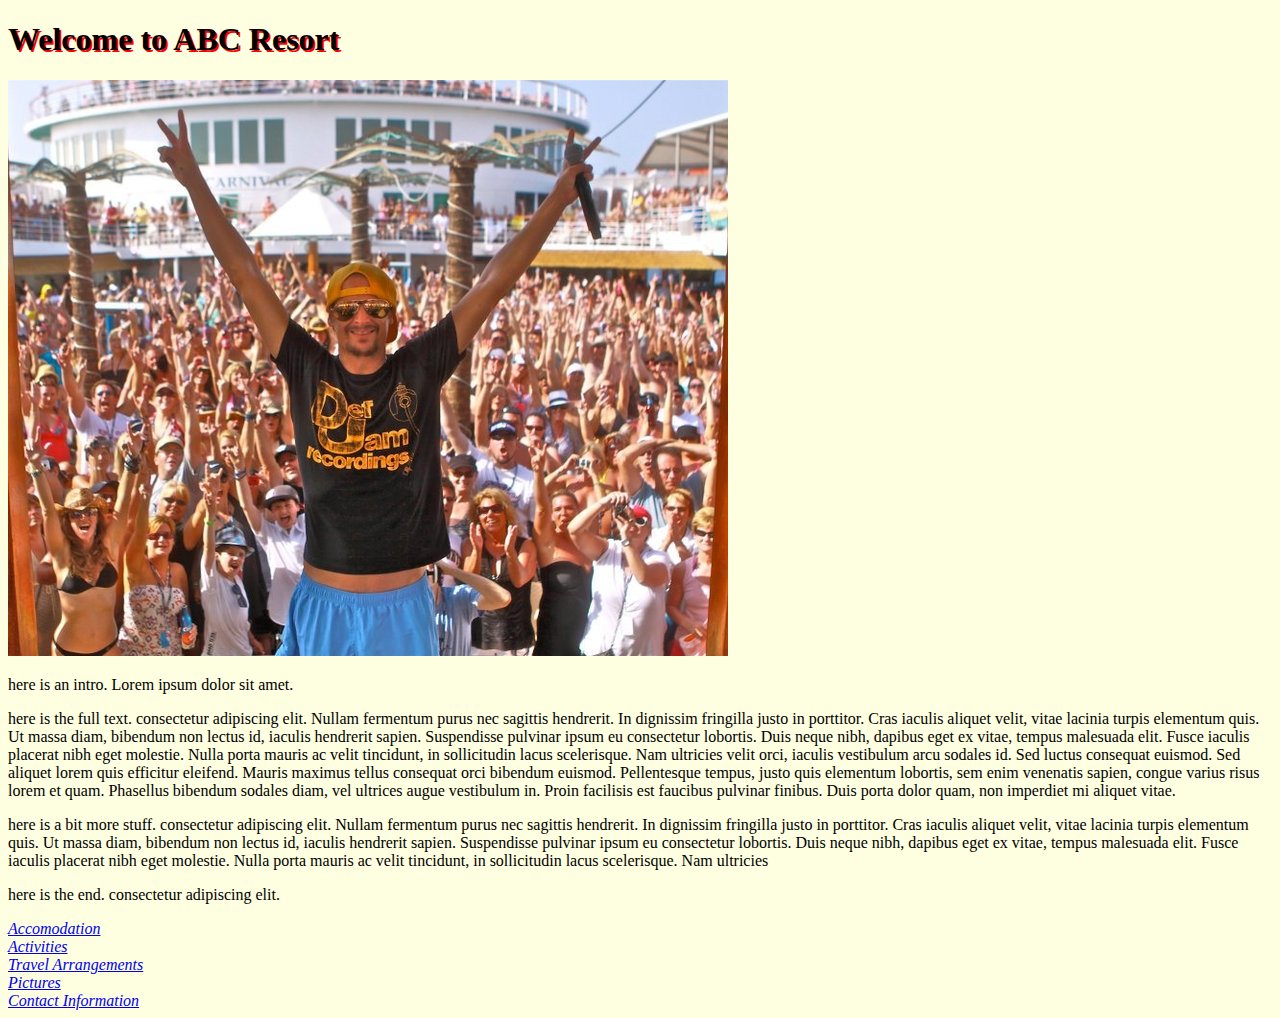
<file: index.html>
<!DOCTYPE html>
<html>
  <head>
    <link href="css/styles.css" rel="stylesheet" type="text/css">
    <title>Home</title>
  </head>
  <body>
    <h1>Welcome to ABC Resort</h1>

    <img class="introImage" src="img/kidRock.jpg" alt="Kid Rock">

    <p class="intro"> here is an intro. Lorem ipsum dolor sit amet.</p>
    <p> here is the full text. consectetur adipiscing elit. Nullam fermentum purus nec sagittis hendrerit. In dignissim fringilla justo in porttitor. Cras iaculis aliquet velit, vitae lacinia turpis elementum quis. Ut massa diam, bibendum non lectus id, iaculis hendrerit sapien. Suspendisse pulvinar ipsum eu consectetur lobortis. Duis neque nibh, dapibus eget ex vitae, tempus malesuada elit. Fusce iaculis placerat nibh eget molestie. Nulla porta mauris ac velit tincidunt, in sollicitudin lacus scelerisque. Nam ultricies velit orci, iaculis vestibulum arcu sodales id. Sed luctus consequat euismod. Sed aliquet lorem quis efficitur eleifend. Mauris maximus tellus consequat orci bibendum euismod. Pellentesque tempus, justo quis elementum lobortis, sem enim venenatis sapien, congue varius risus lorem et quam. Phasellus bibendum sodales diam, vel ultrices augue vestibulum in. Proin facilisis est faucibus pulvinar finibus. Duis porta dolor quam, non imperdiet mi aliquet vitae.
    </p>

    <p class="info">here is a bit more stuff. consectetur adipiscing elit. Nullam fermentum purus nec sagittis hendrerit. In dignissim fringilla justo in porttitor. Cras iaculis aliquet velit, vitae lacinia turpis elementum quis. Ut massa diam, bibendum non lectus id, iaculis hendrerit sapien. Suspendisse pulvinar ipsum eu consectetur lobortis. Duis neque nibh, dapibus eget ex vitae, tempus malesuada elit. Fusce iaculis placerat nibh eget molestie. Nulla porta mauris ac velit tincidunt, in sollicitudin lacus scelerisque. Nam ultricies</p>

    <p class="call to action">here is the end. consectetur adipiscing elit. </p>

    <ul>
      <li><a href="accomodation.html">Accomodation</a></li>
      <li><a href="activities.html">Activities</a></li>
      <li><a href="travelArrangements.html">Travel Arrangements</a></li>
      <li><a href="pictures.html">Pictures</a></li>
      <li><a href="contactInfo.html">Contact Information</a></li>
    </ul>

  </body>
</html>
</file>
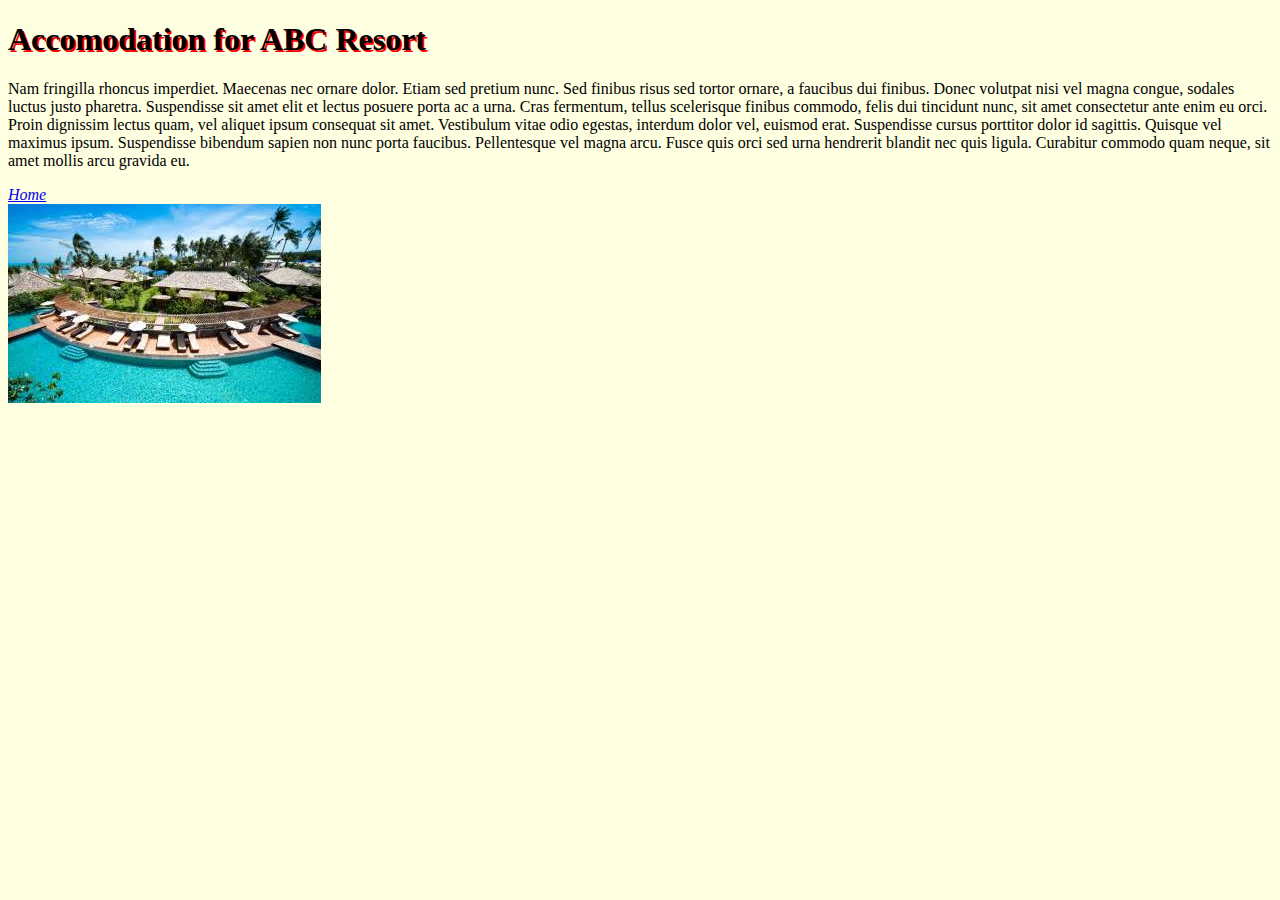
<file: accomodation.html>
<!DOCTYPE html>
<html>
  <head>
    <link href="css/styles.css" rel="stylesheet" type="text/css">
    <title>Accomodation</title>
  </head>
  <body>
    <h1>Accomodation for ABC Resort</h1>

    <p>Nam fringilla rhoncus imperdiet. Maecenas nec ornare dolor.
      Etiam sed pretium nunc. Sed finibus risus sed tortor ornare, a faucibus
       dui finibus. Donec volutpat nisi vel magna congue, sodales luctus
       justo pharetra. Suspendisse sit amet elit et lectus
       posuere porta ac a urna. Cras fermentum, tellus scelerisque finibus
       commodo, felis dui tincidunt nunc, sit amet consectetur ante enim eu
       orci. Proin dignissim lectus quam, vel aliquet ipsum consequat sit
       amet. Vestibulum vitae odio egestas, interdum dolor vel, euismod
       erat. Suspendisse cursus porttitor dolor id sagittis. Quisque vel
       maximus ipsum. Suspendisse bibendum sapien non nunc porta faucibus.
       Pellentesque vel magna arcu. Fusce quis orci sed urna hendrerit blandit nec
       quis ligula. Curabitur commodo quam neque, sit amet mollis arcu gravida eu.</p>

    <ul>
      <a href="index.html">Home</a>
    </ul>

    <img class="resortImage" src = "img/accomImg.jpg" alt="Resort Image">


  </body>
</html>
</file>
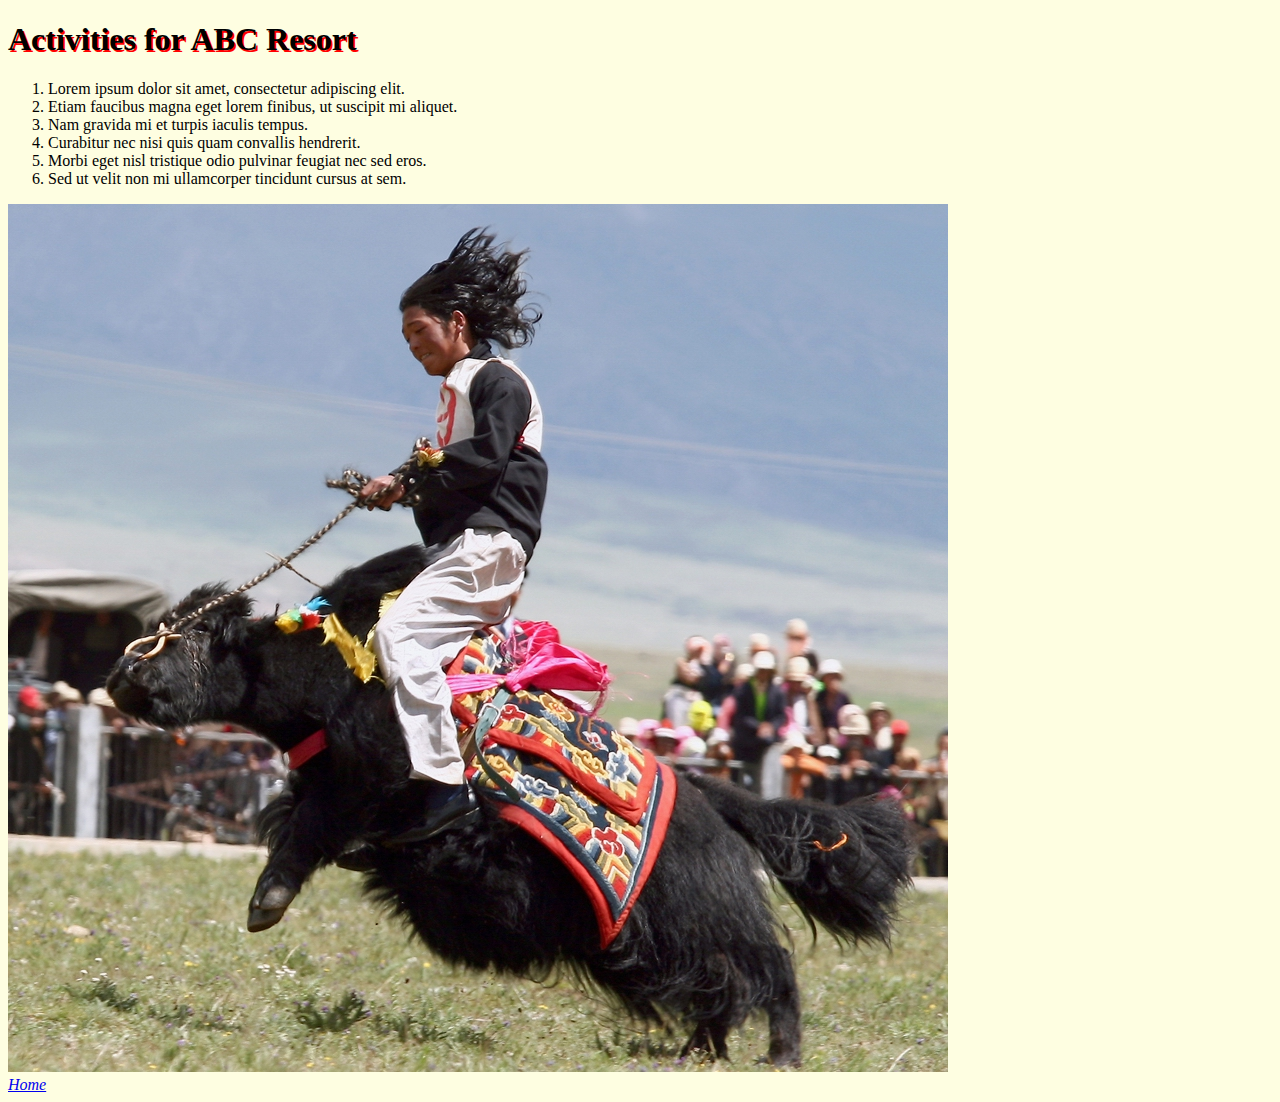
<file: activities.html>
<!DOCTYPE html>
<html>
  <head>
    <link href="css/styles.css" rel="stylesheet" type="text/css">
    <title>Activities</title>
  </head>
  <body>
    <h1>Activities for ABC Resort</h1>

    <ol>
      <li>Lorem ipsum dolor sit amet, consectetur adipiscing elit.</li>
      <li>Etiam faucibus magna eget lorem finibus, ut suscipit mi aliquet.</li>
      <li>Nam gravida mi et turpis iaculis tempus.</li>
      <li>Curabitur nec nisi quis quam convallis hendrerit.</li>
      <li>Morbi eget nisl tristique odio pulvinar feugiat nec sed eros.</li>
      <li>Sed ut velit non mi ullamcorper tincidunt cursus at sem.</li>
    </ol>

    <img class="resortImage" src = "img/yak-racing-full.jpg" alt="Yak Racing">

    <ul>
      <a href="index.html">Home</a>
    </ul>

  </body>
</html>
</file>
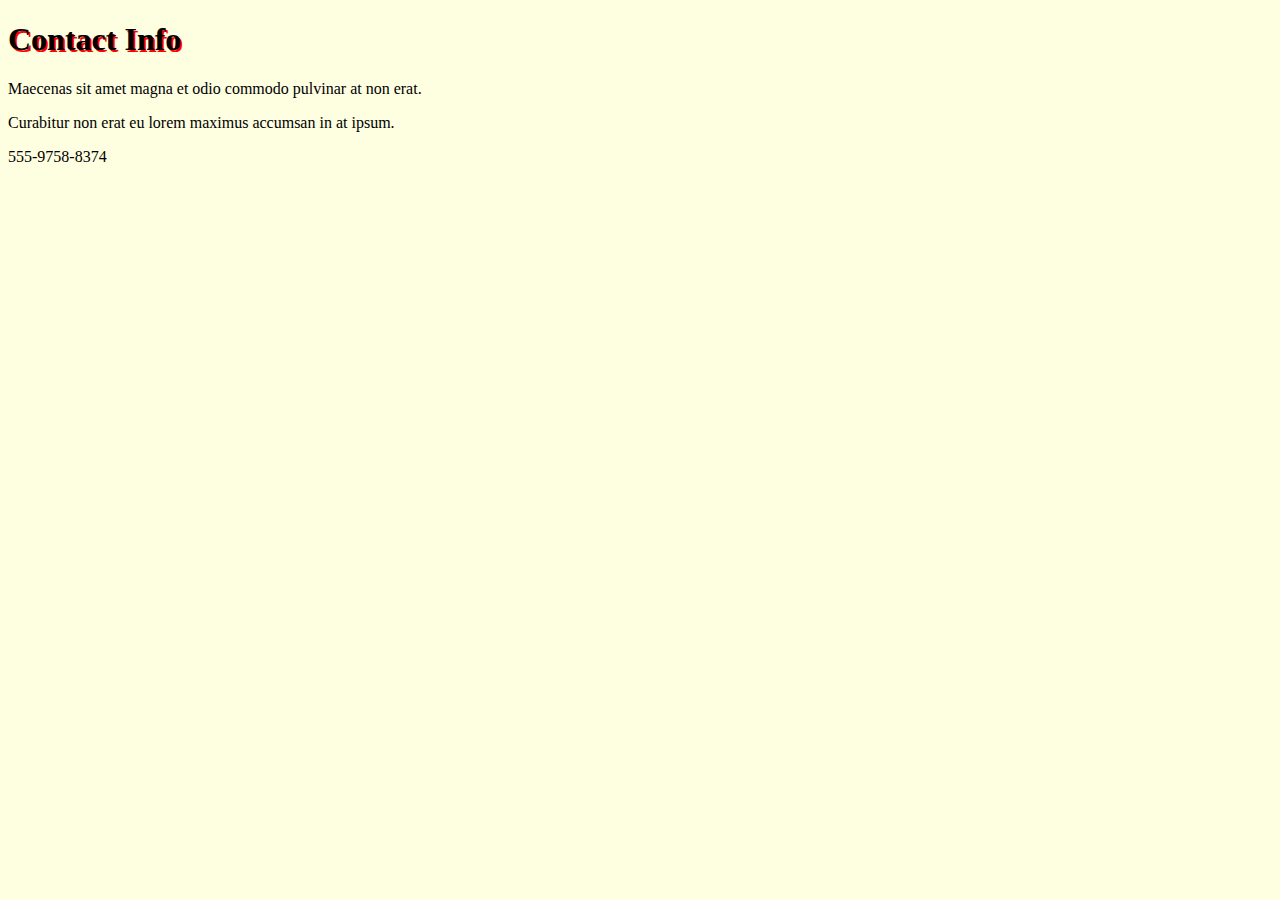
<file: contactInfo.html>
<!DOCTYPE html>
<html>
  <head>
    <link href="css/styles.css" rel="stylesheet" type="text/css">
    <title>Contact Info</title>
  </head>
  <body>
    <h1>Contact Info</h1>

    <div class= "contactInfo">
      <p> Maecenas sit amet magna et odio commodo pulvinar at non erat.</p>
      <p> Curabitur non erat eu lorem maximus accumsan in at ipsum.</p>
      <p>555-9758-8374</p>
    </div>

  </body>
</html>
</file>
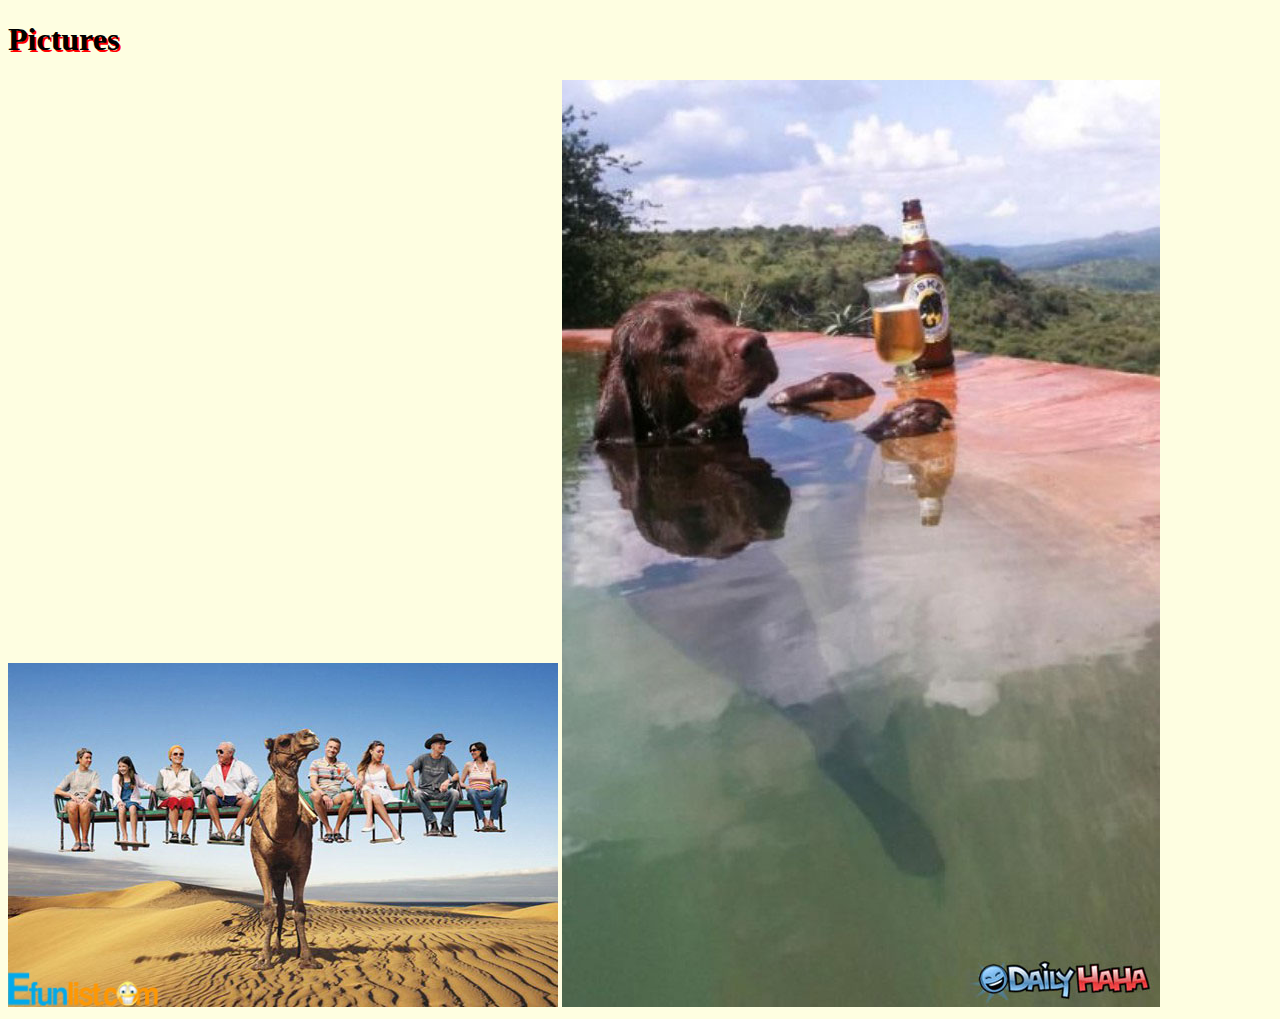
<file: pictures.html>
<!DOCTYPE html>
<html>
  <head>
    <link href="css/styles.css" rel="stylesheet" type="text/css">
    <title>Pictures</title>
  </head>
  <body>
    <h1>Pictures</h1>

    <img src = "img/funny-travel-of-desert.jpg" alt="Camel desert">
    <img src = "img/dog-on-vacation1.jpg" alt="Dog vacaction">


  </body>
</html>
</file>
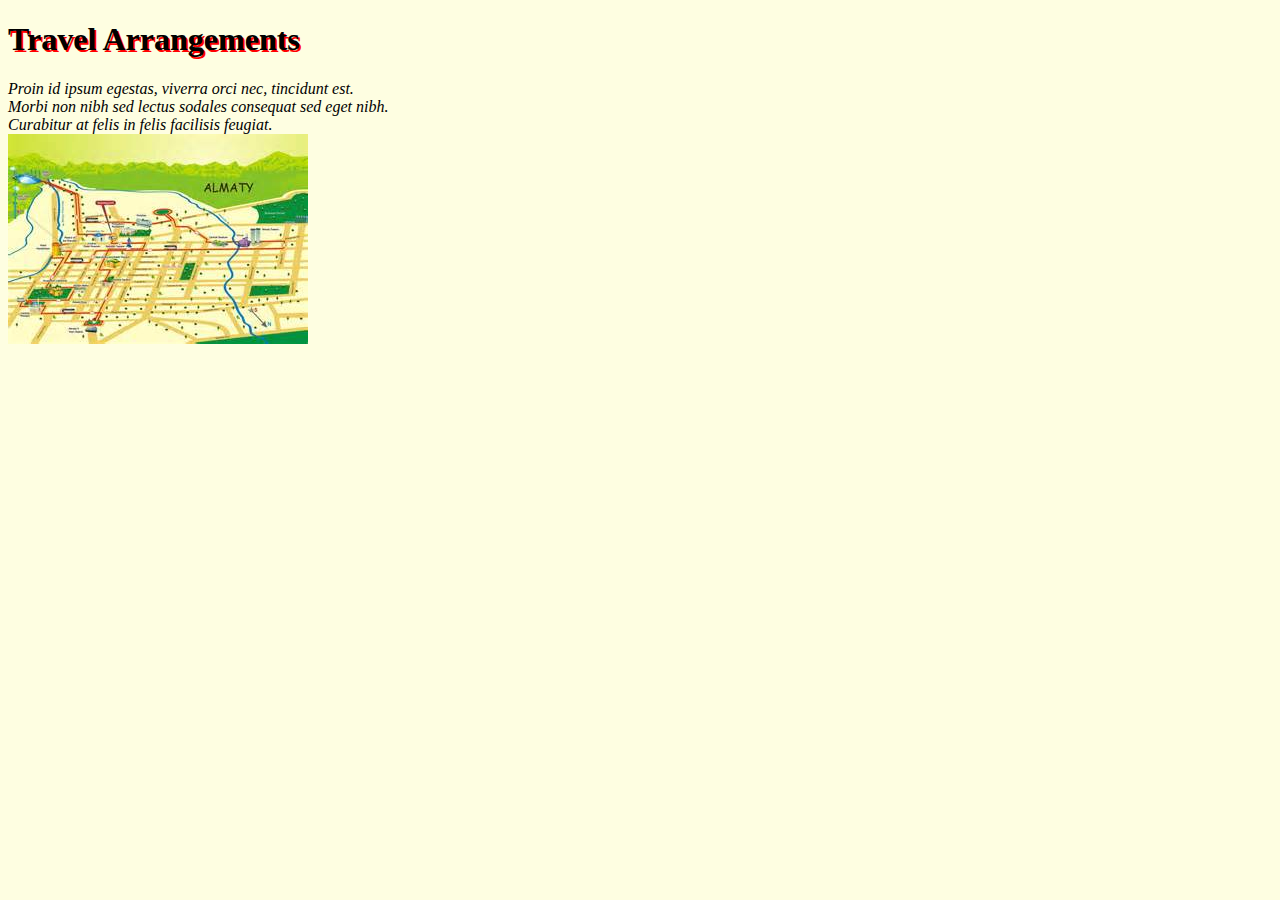
<file: travelArrangements.html>
<!DOCTYPE html>
<html>
  <head>
    <link href="css/styles.css" rel="stylesheet" type="text/css">
    <title>Travel Arrangements</title>
  </head>
  <body>
    <h1>Travel Arrangements</h1>

    <div class= "travelArrangements">
      <ul>
        <li>Proin id ipsum egestas, viverra orci nec, tincidunt est.</li>
        <li>Morbi non nibh sed lectus sodales consequat sed eget nibh.</li>
        <li>Curabitur at felis in felis facilisis feugiat.</li>
      </ul>
    </div>

    <img src = "img/mapKhaz.jpg" alt="Map of city">


  </body>
</html>
</file>
<file: css/styles.css>
body {
  font-family:cursive;
  font-size: 14;
  font-weight: 300;
  background-color: #fefee1;
}

.introImage {
  height: auto;
  width: auto;
}

h1 {
  text-shadow: 2px 2px #ff0000;
}

ul {
  list-style-type: none;
  margin: 0;
  padding: 0;
  font-style: italic;
}

ol {
  text-align: left;
}
</file>
